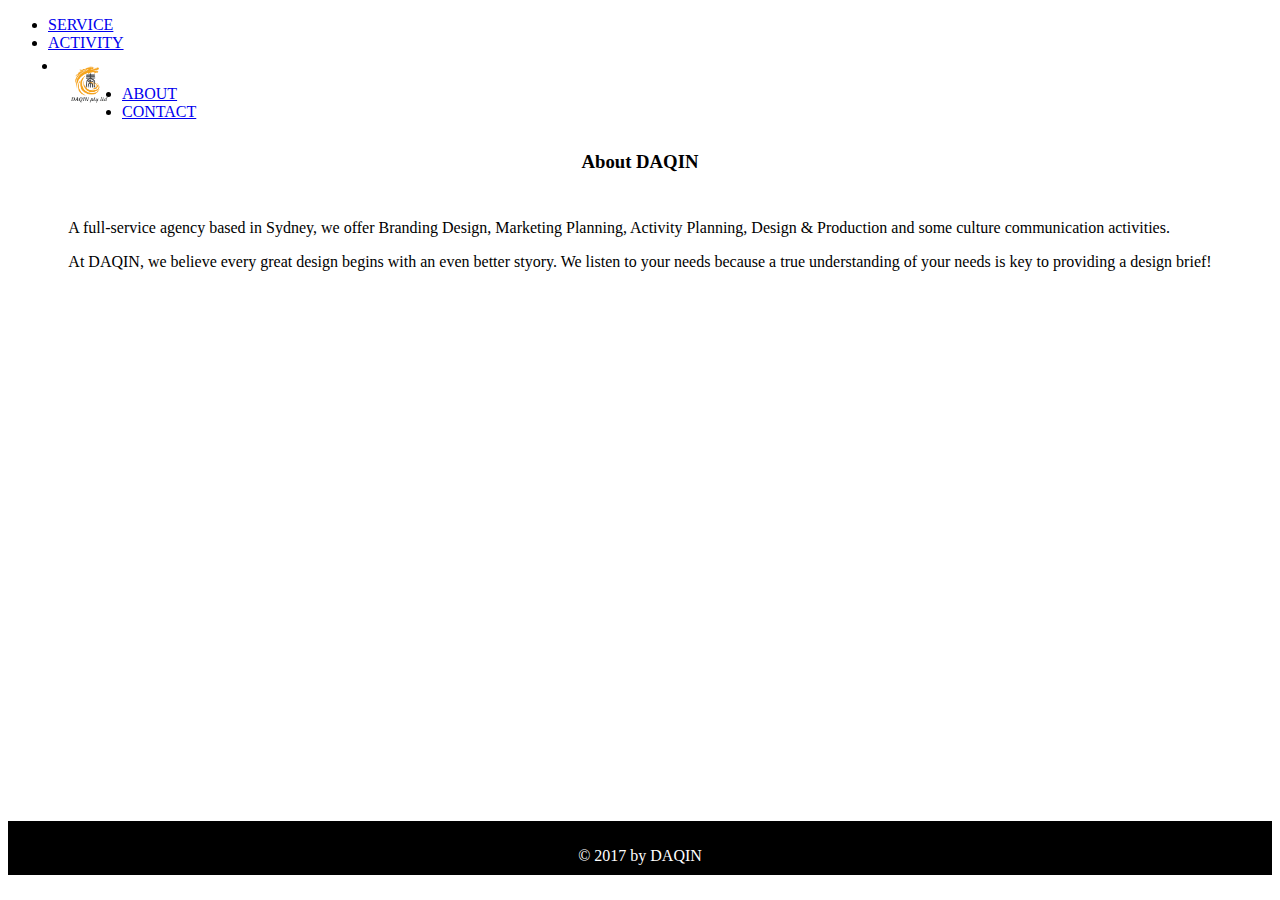
<file: index.html>
<!DOCTYPE html>
<html lang="en">
  <head>
    <meta charset="utf-8">
    <meta http-equiv="X-UA-Compatible" content="IE=edge">
    <meta name="viewport" content="width=device-width, initial-scale=1, shrink-to-fit=no">
    <link rel="stylesheet" href="./css/style.css" type="text/css">
    <!-- Bootstrap CSS -->
    <link rel="stylesheet" href="https://stackpath.bootstrapcdn.com/bootstrap/4.1.1/css/bootstrap.min.css" integrity="sha384-WskhaSGFgHYWDcbwN70/dfYBj47jz9qbsMId/iRN3ewGhXQFZCSftd1LZCfmhktB" crossorigin="anonymous">
    <title>DAQIN</title>
    <meta name="author" content="Shrimpy">
  </head>
  <body>
    <div class="nav-bar">
      <ul class="nav justify-content-center">
        <li class="nav-item">
          <a class="nav-link" href="./services">SERVICE</a>
        </li>
        <li class="nav-item">
          <a class="nav-link" href="./activity">ACTIVITY</a>
        </li>
        <li class="logo-link">
          <a href="./">
            <img src="./images/logo.png" alt="Daqin PTY LTD" class="nav-logo">
          </a>
        </li>
        <li class="nav-item">
          <a class="nav-link" href="./about">ABOUT</a>
        </li>
        <li class="nav-item">
          <a class="nav-link" href="./contact">CONTACT</a>
        </li>
      </ul>
    </div>
    <div class="parallax" alt="Daqin PTY LTD"></div>
    <section class="container" id="description">
      <h3>About DAQIN</h3>
      <div class="left-center-block">
        <p>A full-service agency based in Sydney, we offer Branding Design, Marketing Planning, Activity Planning, Design & Production and some culture communication activities.</p>
        <p>At DAQIN, we believe every great design begins with an even better styory. We listen to your needs because a true understanding of your needs is key to providing a design brief!</p>
      </div>
    </section>
    <section class="container" id="map">
      <iframe
        width="600"
        height="450"
        frameborder="0" style=""
        src="https://www.google.com/maps/place/708%2F2-14+Kings+Cross+Rd,+Potts+Point+NSW+2011" allowfullscreen>
      </iframe>
    </section>
    <section id="footer">
      <p>&copy; 2017 by DAQIN</p>
    </section>
    <!-- jQuery first, then Popper.js, then Bootstrap JS, then Gmaps JS Library -->
    <script src="https://code.jquery.com/jquery-3.3.1.slim.min.js" integrity="sha384-q8i/X+965DzO0rT7abK41JStQIAqVgRVzpbzo5smXKp4YfRvH+8abtTE1Pi6jizo" crossorigin="anonymous"></script>
    <script src="https://cdnjs.cloudflare.com/ajax/libs/popper.js/1.14.3/umd/popper.min.js" integrity="sha384-ZMP7rVo3mIykV+2+9J3UJ46jBk0WLaUAdn689aCwoqbBJiSnjAK/l8WvCWPIPm49" crossorigin="anonymous"></script>
    <script src="https://stackpath.bootstrapcdn.com/bootstrap/4.1.1/js/bootstrap.min.js" integrity="sha384-smHYKdLADwkXOn1EmN1qk/HfnUcbVRZyYmZ4qpPea6sjB/pTJ0euyQp0Mk8ck+5T" crossorigin="anonymous"></script>
  </body>
</html>
</file>
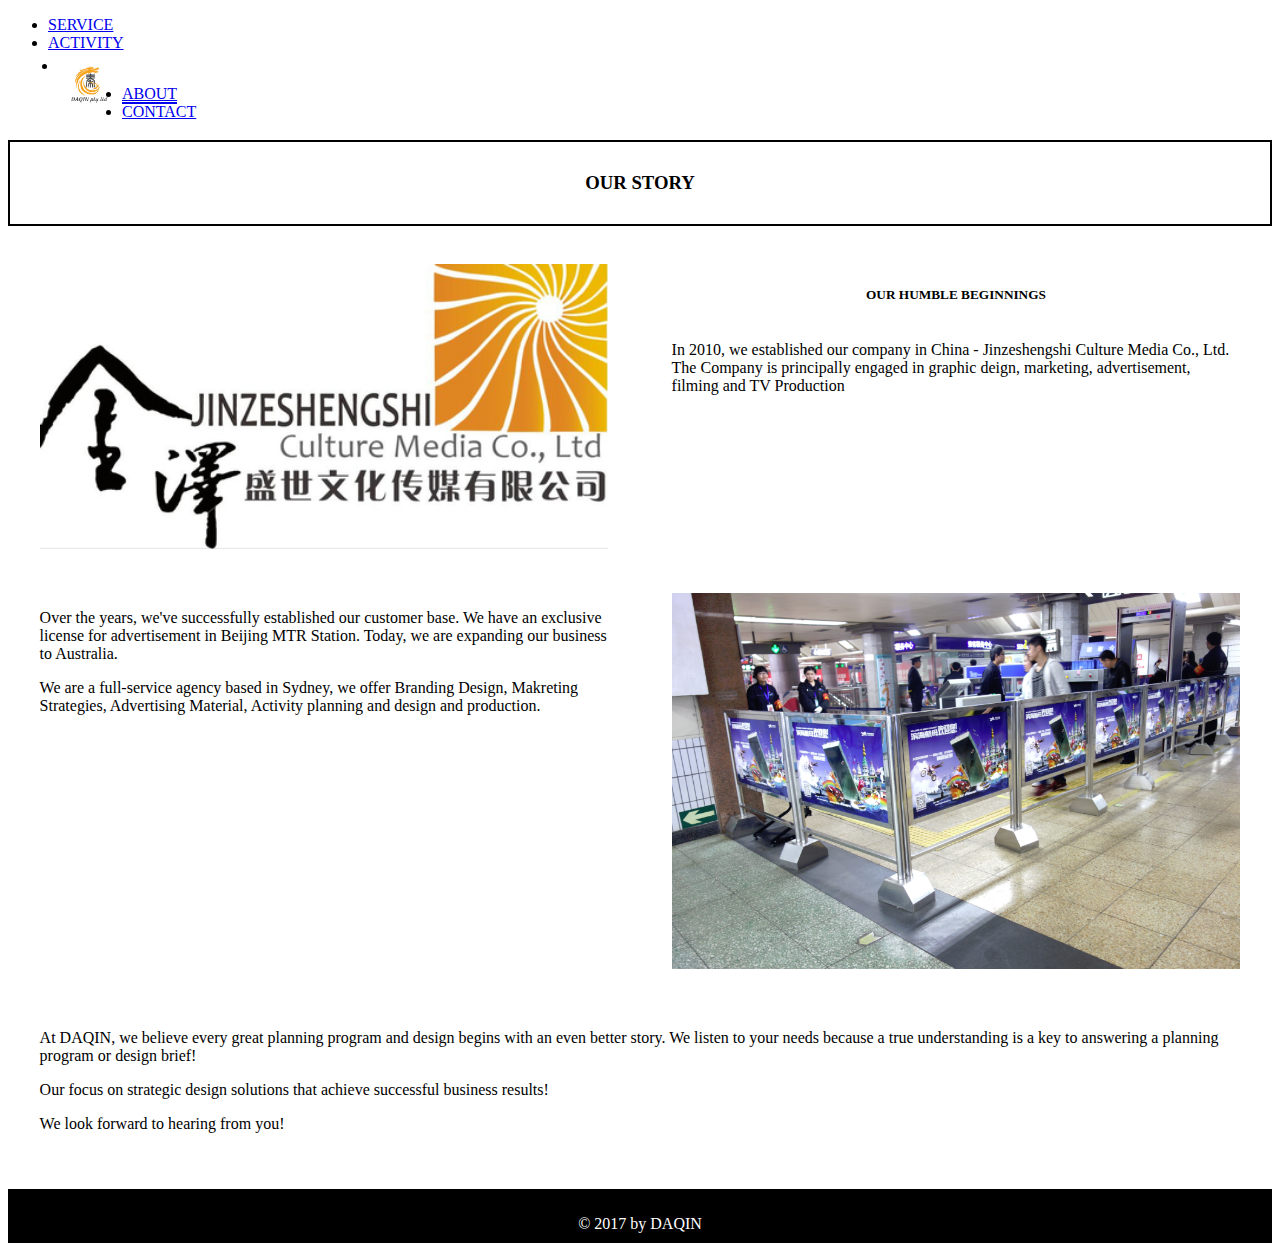
<file: about.html>
<!DOCTYPE html>
<html lang="en">
   <head>
     <meta charset="utf-8">
     <meta http-equiv="X-UA-Compatible" content="IE=edge">
     <meta name="viewport" content="width=device-width, initial-scale=1, shrink-to-fit=no">
     <link rel="stylesheet" href="./css/style.css" type="text/css">
     <!-- Bootstrap CSS -->
     <link rel="stylesheet" href="https://stackpath.bootstrapcdn.com/bootstrap/4.1.1/css/bootstrap.min.css" integrity="sha384-WskhaSGFgHYWDcbwN70/dfYBj47jz9qbsMId/iRN3ewGhXQFZCSftd1LZCfmhktB" crossorigin="anonymous">
     <title>DAQIN</title>
     <meta name="author" content="Shrimpy">
  </head>
  <body>
    <div class="nav-bar">
      <ul class="nav justify-content-center">
        <li class="nav-item">
          <a class="nav-link" href="./services">SERVICE</a>
        </li>
        <li class="nav-item">
          <a class="nav-link" href="./activity">ACTIVITY</a>
        </li>
        <li class="logo-link">
          <a href="./">
            <img src="./images/logo.png" alt="Daqin PTY LTD" class="nav-logo">
          </a>
        </li>
        <li class="nav-item active">
          <a class="nav-link" href="./about">ABOUT</a>
        </li>
        <li class="nav-item">
          <a class="nav-link" href="./contact">CONTACT</a>
        </li>
      </ul>
    </div>
    <section class="container" style="margin-bottom: 40px;">
      <div style="position: relative;">
        <h3 class="outlined-title">OUR STORY</h3>
      </div>
      <div class="half">
        <img src="./images/old-logo.png" alt="Jinzeshengshi Culture Media Co., Ltd company logo" class="">
      </div>
      <div class="half">
        <h5>OUR HUMBLE BEGINNINGS</h5>
        <div class="left-center-block">
          <p>In 2010, we established our company in China - Jinzeshengshi Culture Media Co., Ltd. The Company is principally engaged in graphic deign, marketing, advertisement, filming and TV Production</p>
        </div>
      </div>
      <div style="clear: both;"></div>
      <div class="half">
        <div class="left-center-block">
          <p>Over the years, we've successfully established our customer base. We have an exclusive license for advertisement in Beijing MTR Station. Today, we are expanding our business to Australia.</p>
          <p>We are a full-service agency based in Sydney, we offer Branding Design, Makreting Strategies, Advertising Material, Activity planning and design and production.</p>
        </div>
      </div>
      <div class="half"><img src="./images/subway-image.png" alt="Posters in Chinese subway"></div>
      <div class="left-center-block" id="match-half">
        <p>At DAQIN, we believe every great planning program and design begins with an even better story. We listen to your needs because a true understanding is a key to answering a planning program or design brief!</p>
        <p>Our focus on strategic design solutions that achieve successful business results!</p>
        <p>We look forward to hearing from you!</p>
      </div>
    </section>
    <section id="footer">
      <p>&copy; 2017 by DAQIN</p>
    </section>
     <!-- Optional JavaScript -->
     <!-- jQuery first, then Popper.js, then Bootstrap JS -->
     <script src="https://code.jquery.com/jquery-3.3.1.slim.min.js" integrity="sha384-q8i/X+965DzO0rT7abK41JStQIAqVgRVzpbzo5smXKp4YfRvH+8abtTE1Pi6jizo" crossorigin="anonymous"></script>
     <script src="https://cdnjs.cloudflare.com/ajax/libs/popper.js/1.14.3/umd/popper.min.js" integrity="sha384-ZMP7rVo3mIykV+2+9J3UJ46jBk0WLaUAdn689aCwoqbBJiSnjAK/l8WvCWPIPm49" crossorigin="anonymous"></script>
     <script src="https://stackpath.bootstrapcdn.com/bootstrap/4.1.1/js/bootstrap.min.js" integrity="sha384-smHYKdLADwkXOn1EmN1qk/HfnUcbVRZyYmZ4qpPea6sjB/pTJ0euyQp0Mk8ck+5T" crossorigin="anonymous"></script>
  </body>
</html>
</file>
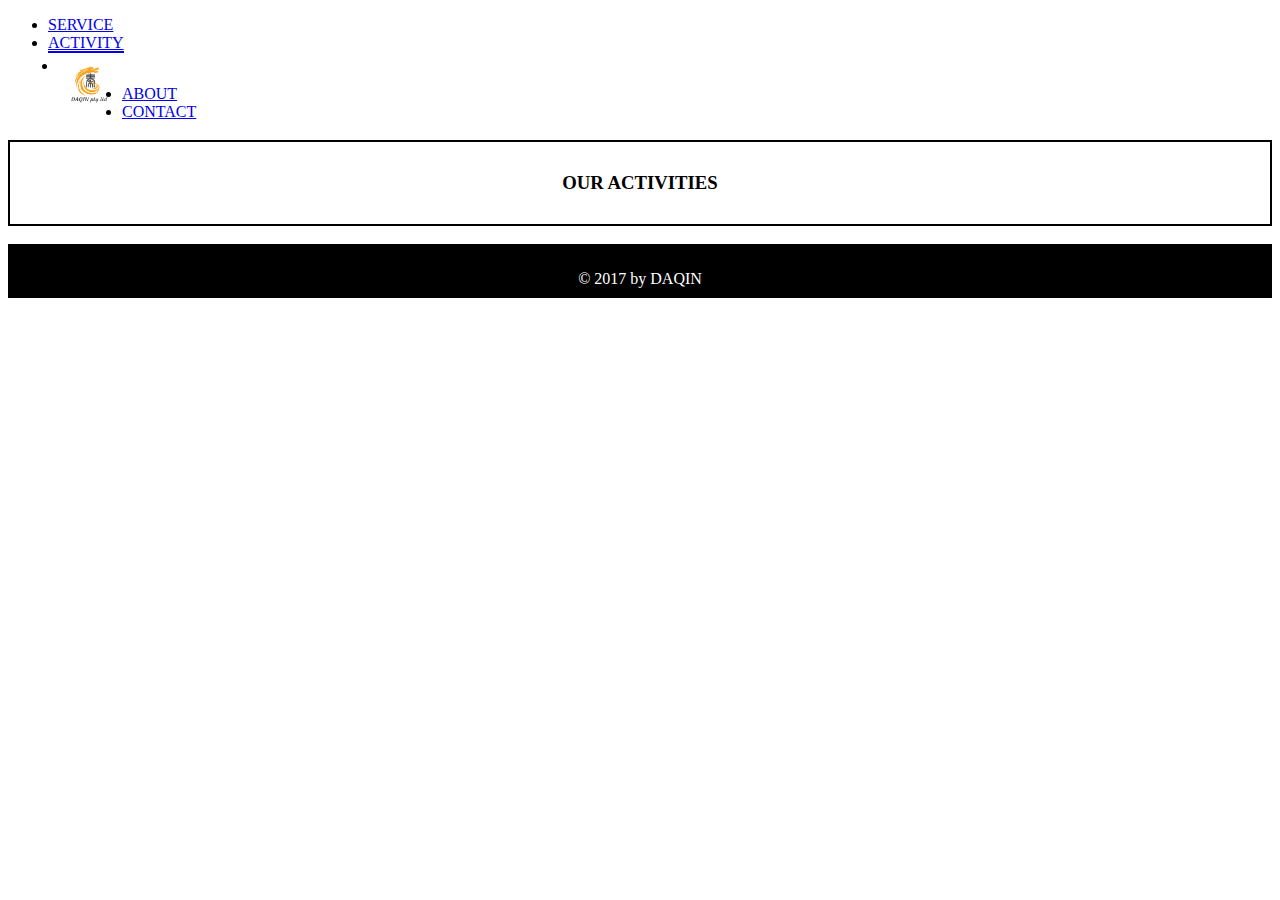
<file: activity.html>
<!DOCTYPE html>
<html lang="en">
   <head>
     <meta charset="utf-8">
     <meta http-equiv="X-UA-Compatible" content="IE=edge">
     <meta name="viewport" content="width=device-width, initial-scale=1, shrink-to-fit=no">
     <link rel="stylesheet" href="./css/style.css" type="text/css">
     <!-- Bootstrap CSS -->
     <link rel="stylesheet" href="https://stackpath.bootstrapcdn.com/bootstrap/4.1.1/css/bootstrap.min.css" integrity="sha384-WskhaSGFgHYWDcbwN70/dfYBj47jz9qbsMId/iRN3ewGhXQFZCSftd1LZCfmhktB" crossorigin="anonymous">
     <title>DAQIN</title>
     <meta name="author" content="Shrimpy">
  </head>
  <body>
    <div class="nav-bar">
      <ul class="nav justify-content-center">
        <li class="nav-item">
          <a class="nav-link" href="./services">SERVICE</a>
        </li>
        <li class="nav-item active">
          <a class="nav-link" href="./activity">ACTIVITY</a>
        </li>
        <li class="logo-link">
          <a href="./">
            <img src="./images/logo.png" alt="Daqin PTY LTD" class="nav-logo">
          </a>
        </li>
        <li class="nav-item">
          <a class="nav-link" href="./about">ABOUT</a>
        </li>
        <li class="nav-item">
          <a class="nav-link" href="./contact">CONTACT</a>
        </li>
      </ul>
    </div>
    <div class="container">
      <h3 class="outlined-title">OUR ACTIVITIES</h3>
    </div>
    <section id="footer">
      <p>&copy; 2017 by DAQIN</p>
    </section>
     <!-- Optional JavaScript -->
     <!-- jQuery first, then Popper.js, then Bootstrap JS -->
     <script src="https://code.jquery.com/jquery-3.3.1.slim.min.js" integrity="sha384-q8i/X+965DzO0rT7abK41JStQIAqVgRVzpbzo5smXKp4YfRvH+8abtTE1Pi6jizo" crossorigin="anonymous"></script>
     <script src="https://cdnjs.cloudflare.com/ajax/libs/popper.js/1.14.3/umd/popper.min.js" integrity="sha384-ZMP7rVo3mIykV+2+9J3UJ46jBk0WLaUAdn689aCwoqbBJiSnjAK/l8WvCWPIPm49" crossorigin="anonymous"></script>
     <script src="https://stackpath.bootstrapcdn.com/bootstrap/4.1.1/js/bootstrap.min.js" integrity="sha384-smHYKdLADwkXOn1EmN1qk/HfnUcbVRZyYmZ4qpPea6sjB/pTJ0euyQp0Mk8ck+5T" crossorigin="anonymous"></script>
  </body>
</html>
</file>
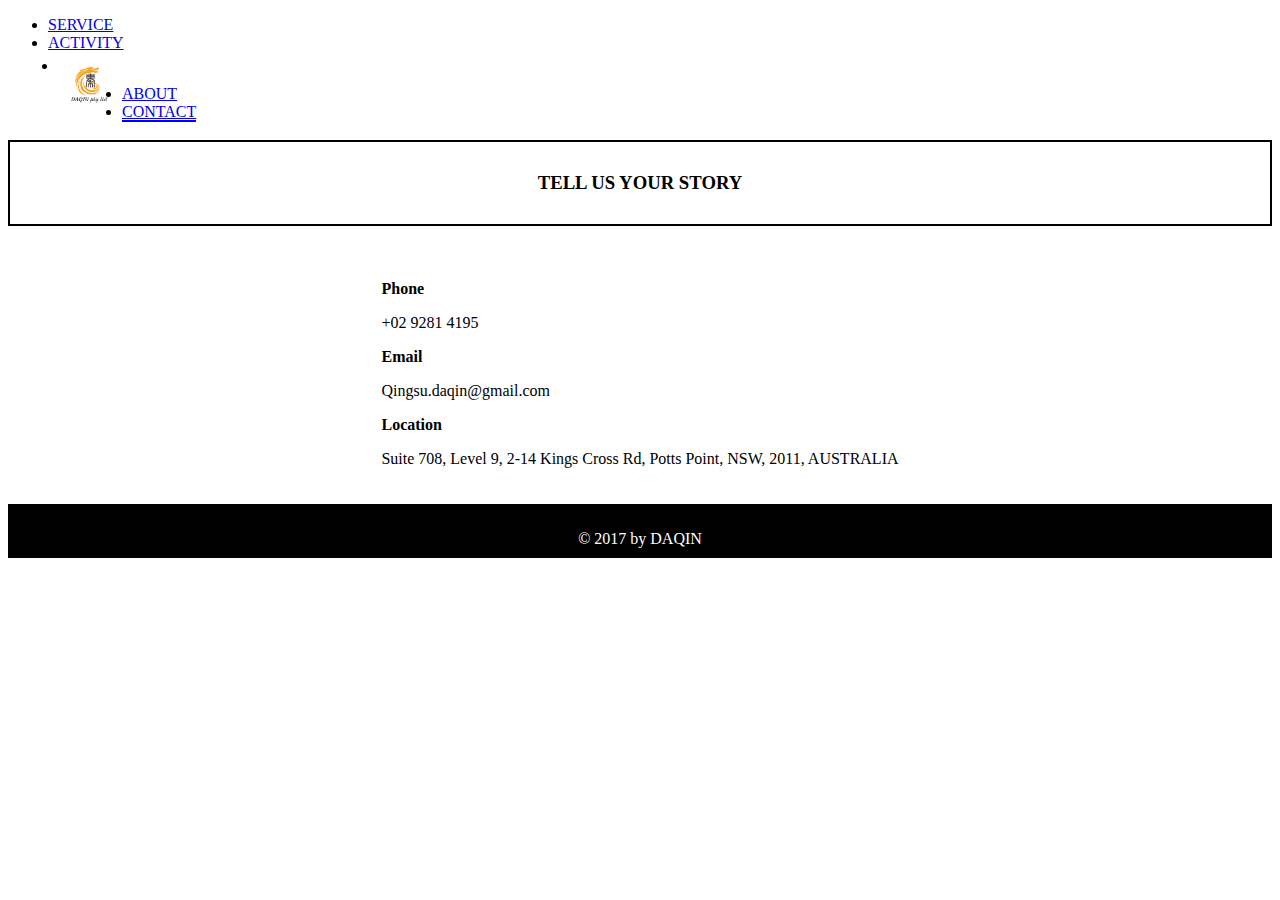
<file: contact.html>
<!DOCTYPE html>
<html lang="en">
   <head>
     <meta charset="utf-8">
     <meta http-equiv="X-UA-Compatible" content="IE=edge">
     <meta name="viewport" content="width=device-width, initial-scale=1, shrink-to-fit=no">
     <link rel="stylesheet" href="./css/style.css" type="text/css">
     <!-- Bootstrap CSS -->
     <link rel="stylesheet" href="https://stackpath.bootstrapcdn.com/bootstrap/4.1.1/css/bootstrap.min.css" integrity="sha384-WskhaSGFgHYWDcbwN70/dfYBj47jz9qbsMId/iRN3ewGhXQFZCSftd1LZCfmhktB" crossorigin="anonymous">
     <title>DAQIN</title>
     <meta name="author" content="Shrimpy">
  </head>
  <body>
    <div class="nav-bar">
      <ul class="nav justify-content-center">
        <li class="nav-item">
          <a class="nav-link" href="./services">SERVICE</a>
        </li>
        <li class="nav-item">
          <a class="nav-link" href="./activity">ACTIVITY</a>
        </li>
        <li class="logo-link">
          <a href="./">
            <img src="./images/logo.png" alt="Daqin PTY LTD" class="nav-logo">
          </a>
        </li>
        <li class="nav-item">
          <a class="nav-link" href="./about">ABOUT</a>
        </li>
        <li class="nav-item active">
          <a class="nav-link" href="./contact">CONTACT</a>
        </li>
      </ul>
    </div>
    <section class="container" id="contact">
      <h3 class="outlined-title">TELL US YOUR STORY</h3>
      <div class="left-center-block">
        <b><p>Phone</p></b>
        <p>+02 9281 4195</p>
        <b><p>Email</p></b>
        <p>Qingsu.daqin@gmail.com</p>
        <b><p>Location</p></b>
        <p>Suite 708, Level 9, 2-14 Kings Cross Rd, Potts Point, NSW, 2011, AUSTRALIA</p>
      </div>
    </section>
    <section id="footer">
      <p>&copy; 2017 by DAQIN</p>
    </section>
     <!-- Optional JavaScript -->
     <!-- jQuery first, then Popper.js, then Bootstrap JS -->
     <script src="https://code.jquery.com/jquery-3.3.1.slim.min.js" integrity="sha384-q8i/X+965DzO0rT7abK41JStQIAqVgRVzpbzo5smXKp4YfRvH+8abtTE1Pi6jizo" crossorigin="anonymous"></script>
     <script src="https://cdnjs.cloudflare.com/ajax/libs/popper.js/1.14.3/umd/popper.min.js" integrity="sha384-ZMP7rVo3mIykV+2+9J3UJ46jBk0WLaUAdn689aCwoqbBJiSnjAK/l8WvCWPIPm49" crossorigin="anonymous"></script>
     <script src="https://stackpath.bootstrapcdn.com/bootstrap/4.1.1/js/bootstrap.min.js" integrity="sha384-smHYKdLADwkXOn1EmN1qk/HfnUcbVRZyYmZ4qpPea6sjB/pTJ0euyQp0Mk8ck+5T" crossorigin="anonymous"></script>
  </body>
</html>
</file>
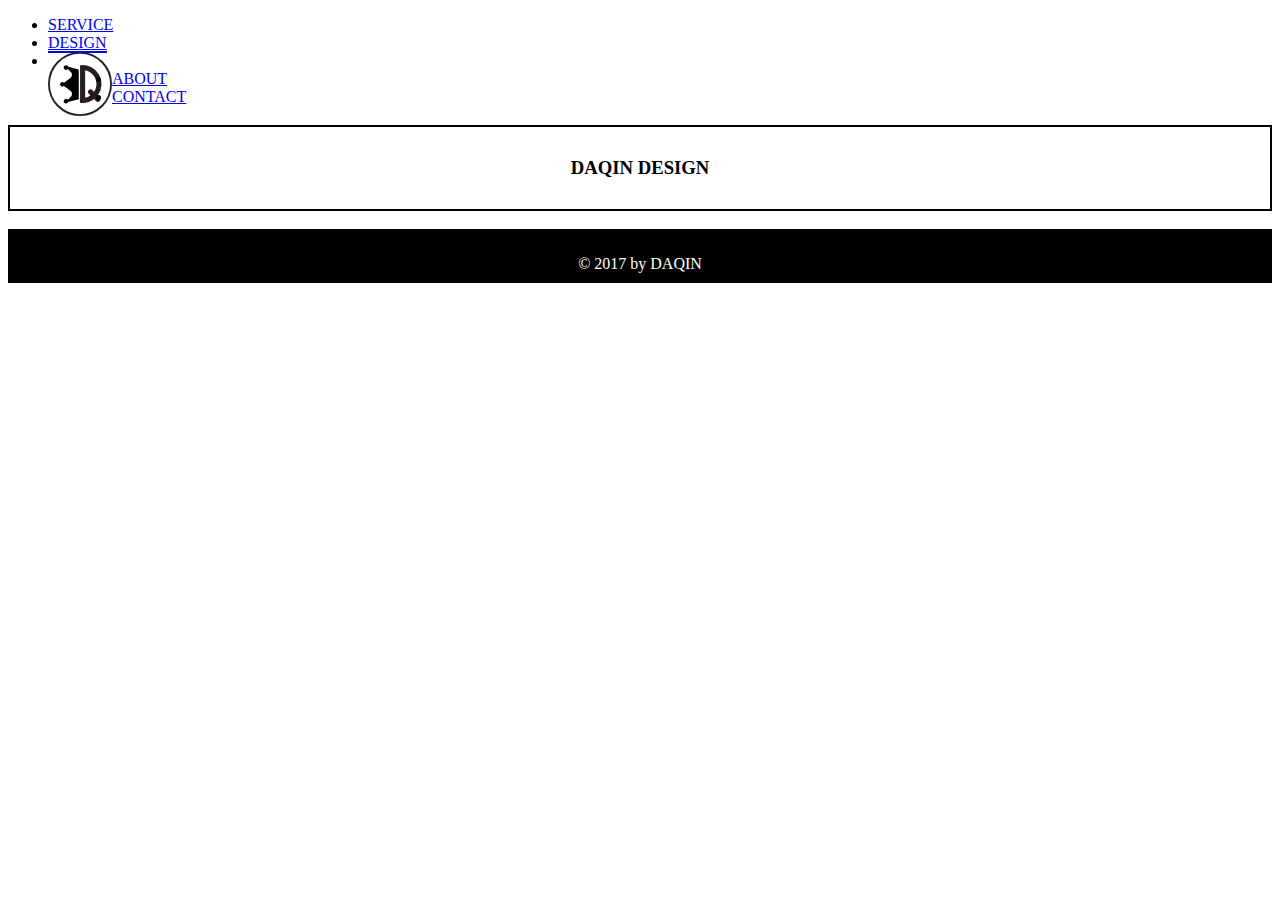
<file: design.html>
<!DOCTYPE html>
<html lang="en">
   <head>
     <meta charset="utf-8">
     <meta http-equiv="X-UA-Compatible" content="IE=edge">
     <meta name="viewport" content="width=device-width, initial-scale=1, shrink-to-fit=no">
     <link rel="stylesheet" href="./css/style.css" type="text/css">
     <!-- Bootstrap CSS -->
     <link rel="stylesheet" href="https://stackpath.bootstrapcdn.com/bootstrap/4.1.1/css/bootstrap.min.css" integrity="sha384-WskhaSGFgHYWDcbwN70/dfYBj47jz9qbsMId/iRN3ewGhXQFZCSftd1LZCfmhktB" crossorigin="anonymous">
     <title>DAQIN</title>
     <meta name="author" content="Shrimpy">
  </head>
  <body>
    <div class="nav-bar">
      <ul class="nav justify-content-center">
        <li class="nav-item">
          <a class="nav-link" href="./services.html">SERVICE</a>
        </li>
        <li class="nav-item active">
          <a class="nav-link" href="./design.html">DESIGN</a>
        </li>
        <li>
          <a href="./index.html">
            <img src="./images/logo.svg" alt="Daqin PTY LTD" class="nav-logo">
          </a>
        </li>
        <li class="nav-item">
          <a class="nav-link" href="./about.html">ABOUT</a>
        </li>
        <li class="nav-item">
          <a class="nav-link" href="./contact.html" style="margin-top: 12%">CONTACT</a>
        </li>
      </ul>
    </div>
    <div class="container">
      <h3 class="outlined-title">DAQIN DESIGN</h3>
    </div>
    <section id="footer">
      <p>&copy; 2017 by DAQIN</p>
    </section>
     <!-- Optional JavaScript -->
     <!-- jQuery first, then Popper.js, then Bootstrap JS -->
     <script src="https://code.jquery.com/jquery-3.3.1.slim.min.js" integrity="sha384-q8i/X+965DzO0rT7abK41JStQIAqVgRVzpbzo5smXKp4YfRvH+8abtTE1Pi6jizo" crossorigin="anonymous"></script>
     <script src="https://cdnjs.cloudflare.com/ajax/libs/popper.js/1.14.3/umd/popper.min.js" integrity="sha384-ZMP7rVo3mIykV+2+9J3UJ46jBk0WLaUAdn689aCwoqbBJiSnjAK/l8WvCWPIPm49" crossorigin="anonymous"></script>
     <script src="https://stackpath.bootstrapcdn.com/bootstrap/4.1.1/js/bootstrap.min.js" integrity="sha384-smHYKdLADwkXOn1EmN1qk/HfnUcbVRZyYmZ4qpPea6sjB/pTJ0euyQp0Mk8ck+5T" crossorigin="anonymous"></script>
  </body>
</html>
</file>
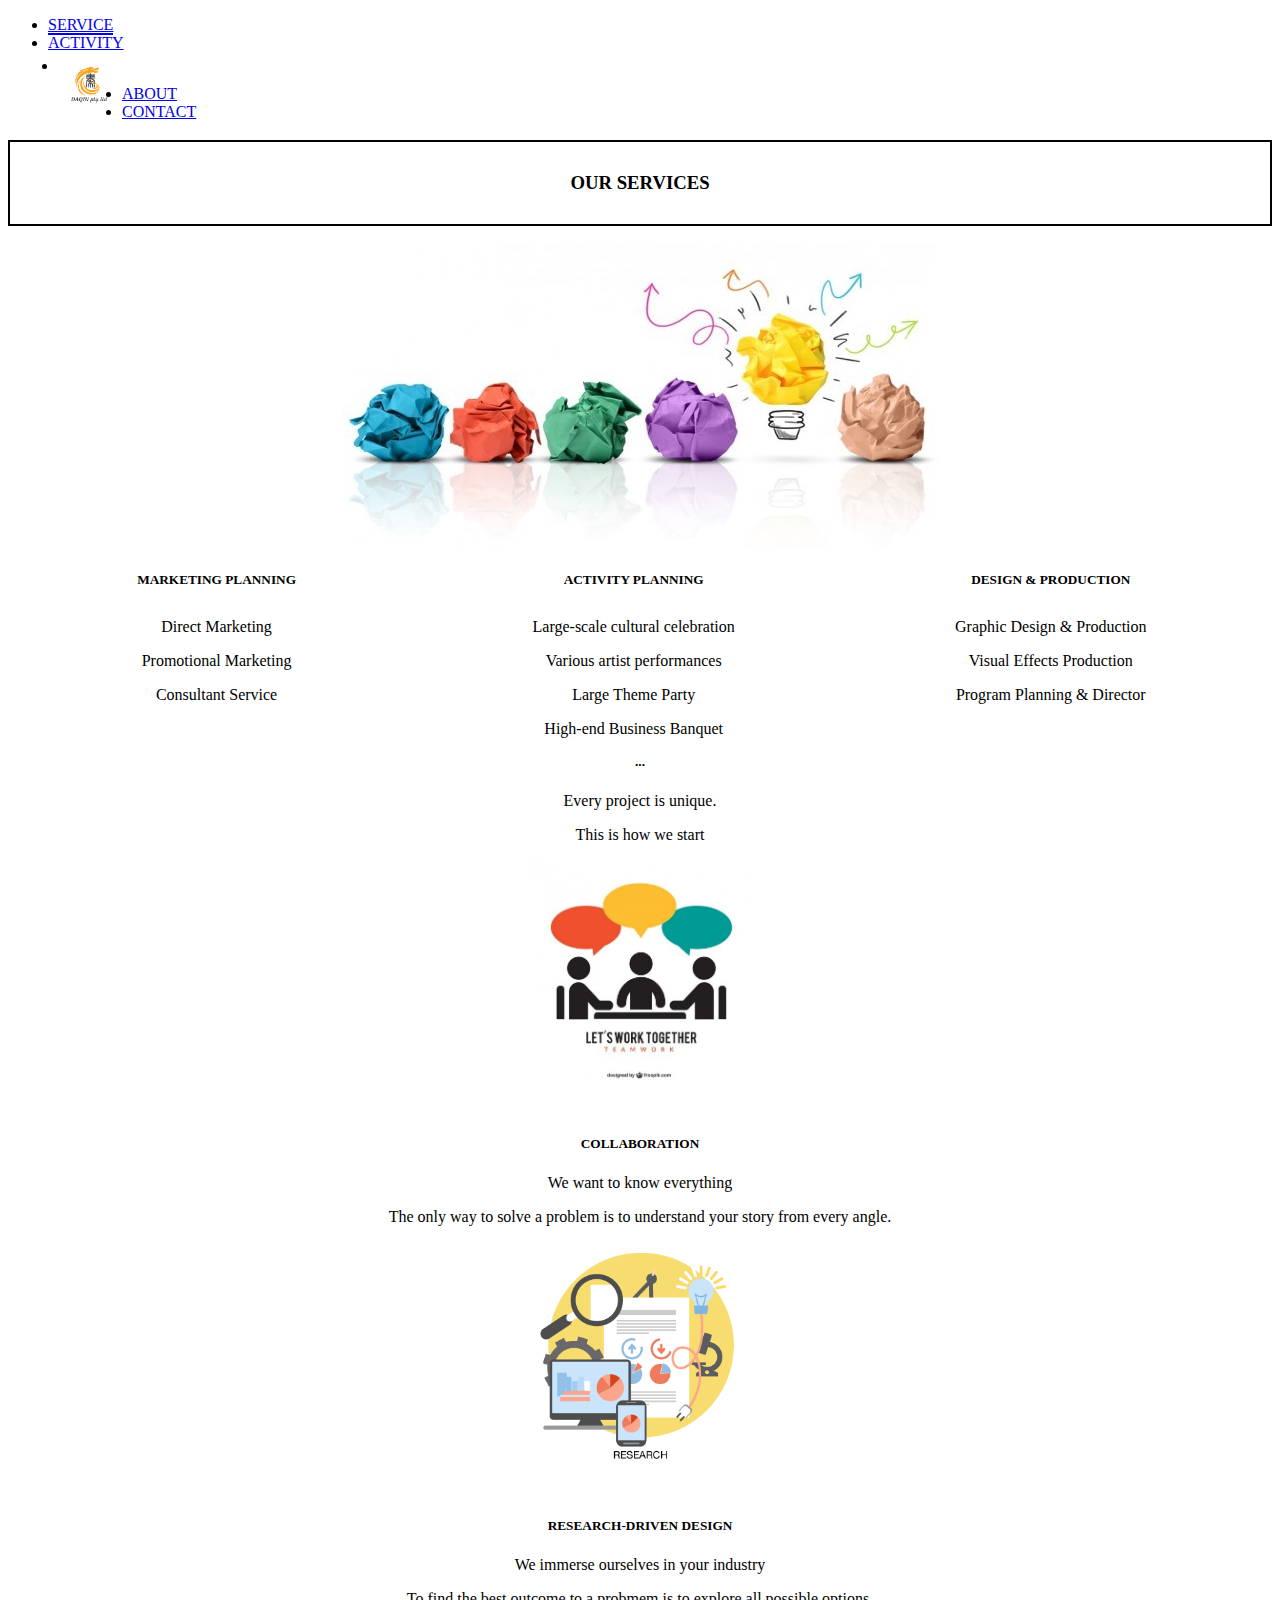
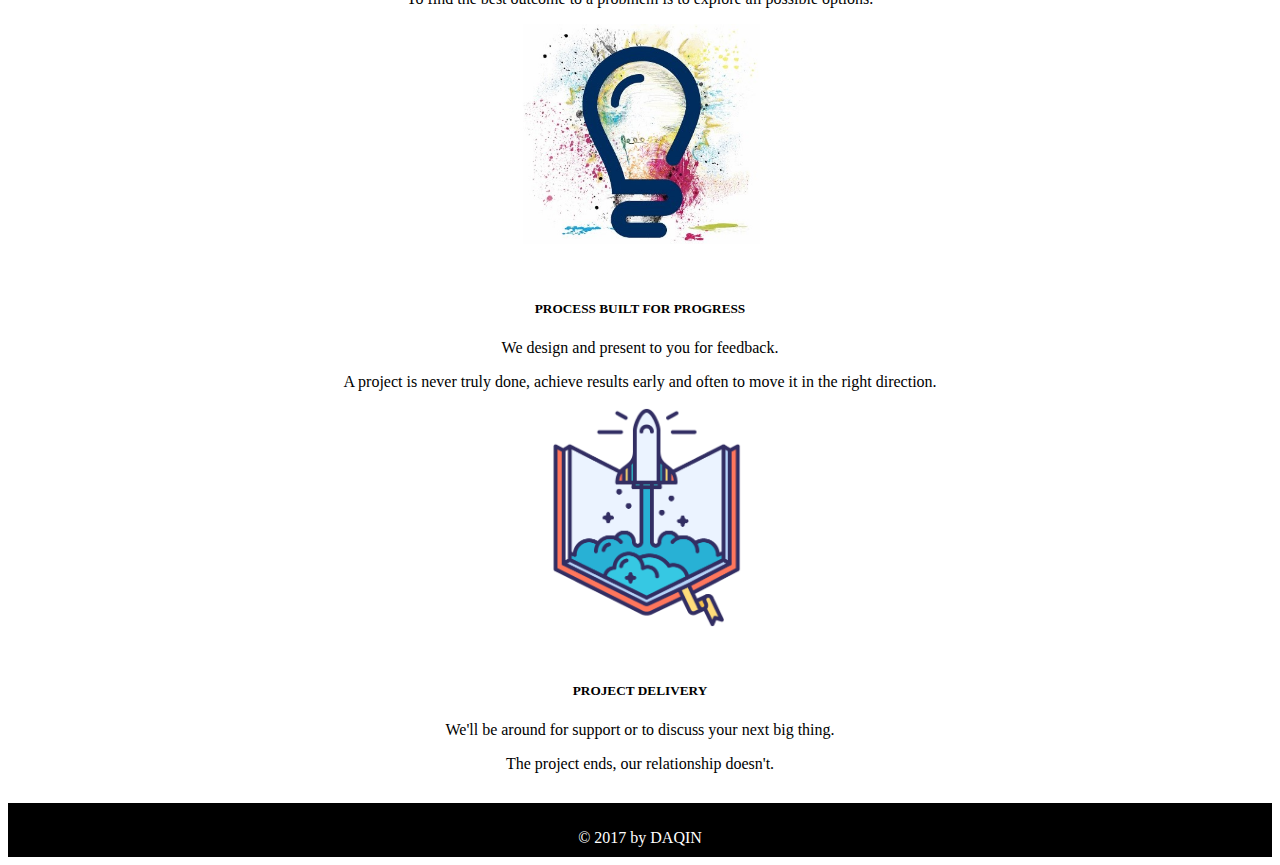
<file: services.html>
<!DOCTYPE html>
<html lang="en">
   <head>
     <meta charset="utf-8">
     <meta http-equiv="X-UA-Compatible" content="IE=edge">
     <meta name="viewport" content="width=device-width, initial-scale=1, shrink-to-fit=no">
     <link rel="stylesheet" href="./css/style.css" type="text/css">
     <!-- Bootstrap CSS -->
     <link rel="stylesheet" href="https://stackpath.bootstrapcdn.com/bootstrap/4.1.1/css/bootstrap.min.css" integrity="sha384-WskhaSGFgHYWDcbwN70/dfYBj47jz9qbsMId/iRN3ewGhXQFZCSftd1LZCfmhktB" crossorigin="anonymous">
     <title>Daqin</title>
     <meta name="author" content="Shrimpy">
  </head>
  <body>
    <div class="nav-bar">
      <ul class="nav justify-content-center">
        <li class="nav-item active">
          <a class="nav-link" href="./services">SERVICE</a>
        </li>
        <li class="nav-item">
          <a class="nav-link" href="./activity">ACTIVITY</a>
        </li>
        <li class="logo-link">
          <a href="./">
            <img src="./images/logo.png" alt="Daqin PTY LTD" class="nav-logo">
          </a>
        </li>
        <li class="nav-item">
          <a class="nav-link" href="./about">ABOUT</a>
        </li>
        <li class="nav-item">
          <a class="nav-link" href="./contact">CONTACT</a>
        </li>
      </ul>
    </div>
    <section class="container">
      <h3 class="outlined-title">OUR SERVICES</h3>
      <img src="./images/banner2.jpg" alt="Daqin, our services" class="service-banner">
      <div class="third">
        <h5 class="services-title">MARKETING PLANNING</h5>
        <p>Direct Marketing</p>
        <p>Promotional Marketing</p>
        <p>Consultant Service</p>
      </div>
      <div class="third">
        <h5 class="services-title">ACTIVITY PLANNING</h5>
        <p>Large-scale cultural celebration</p>
        <p>Various artist performances</p>
        <p>Large Theme Party</p>
        <p>High-end Business Banquet</p>
      </div>
      <div class="third">
        <h5 class="services-title">DESIGN & PRODUCTION</h5>
        <p>Graphic Design & Production</p>
        <p>Visual Effects Production</p>
        <p>Program Planning & Director</p>
      </div>
    </section>
    <section class="container" id="description">
      <h5>...</h5>
      <p>Every project is unique.</p>
      <p>This is how we start</p>
      <img src="./images/together-icon.jpg" alt="Collaboration" class="service-icon">
      <h5>COLLABORATION</h5>
      <p>We want to know everything</p>
      <p>The only way to solve a problem is to understand your story from every angle.</p>
      <img src="./images/innovation-icon.png" alt="Research driven design" class="service-icon">
      <h5>RESEARCH-DRIVEN DESIGN</h5>
      <p>We immerse ourselves in your industry</p>
      <p>To find the best outcome to a probmem is to explore all possible options.</p>
      <img src="./images/lightbulb-icon.jpg" alt="Process built for progress" class="service-icon">
      <h5>PROCESS BUILT FOR PROGRESS</h5>
      <p>We design and present to you  for feedback.</p>
      <p>A project is never truly done, achieve results early and often to move it in the right direction.</p>
      <img src="./images/rocket-icon.png" alt="Project delivery" class="service-icon">
      <h5>PROJECT DELIVERY</h5>
      <p>We'll be around for support or to discuss your next big thing.</p>
      <p>The project ends, our relationship doesn't.</p>
    </section>
    <section id="footer">
      <p>&copy; 2017 by DAQIN</p>
    </section>
    <!-- Optional JavaScript -->
    <!-- jQuery first, then Popper.js, then Bootstrap JS -->
    <script src="https://code.jquery.com/jquery-3.3.1.slim.min.js" integrity="sha384-q8i/X+965DzO0rT7abK41JStQIAqVgRVzpbzo5smXKp4YfRvH+8abtTE1Pi6jizo" crossorigin="anonymous"></script>
    <script src="https://cdnjs.cloudflare.com/ajax/libs/popper.js/1.14.3/umd/popper.min.js" integrity="sha384-ZMP7rVo3mIykV+2+9J3UJ46jBk0WLaUAdn689aCwoqbBJiSnjAK/l8WvCWPIPm49" crossorigin="anonymous"></script>
    <script src="https://stackpath.bootstrapcdn.com/bootstrap/4.1.1/js/bootstrap.min.js" integrity="sha384-smHYKdLADwkXOn1EmN1qk/HfnUcbVRZyYmZ4qpPea6sjB/pTJ0euyQp0Mk8ck+5T" crossorigin="anonymous"></script>
  </body>
</html>
</file>
<file: css/style.css>
@charset "utf-8";

.nav-bar {
  margin-top: 10px;
  margin-bottom: 10px;
}

.nav-logo {
  width: 64px;
  float: left;
}

.logo-link {
  margin: 5px 10px 10px;
}

.nav-link {
  margin-top: 15%;
  font-size: 16px;
}

.nav-item.active > a {
  border-bottom: 2px solid;
}

.main-banner {
  width: 100%;
}

.container {
  text-align: center;
}

#description {
  margin-top: 30px;
  margin-bottom: 30px;
  clear: both;
}

#description > h3 {
  margin-bottom: 30px;
}

#contact > .left-center-block {
  margin-top: 20px;
  margin-bottom: 20px;
}

.left-center-block {
  display: inline-block;
  text-align: left;
}

#match-half {
  width: 95%;
  margin-top: 20px;
}

.outlined-title {
  text-align: center !important;
  border: 2px solid black;
  padding: 30px;
}

#relative {
  position: relative;
}

.about-image {
  width: 30%;
  position: absolute;
  right: 5px;
  top: -10px;
}

.service-banner {
  display: block;
  margin: auto;
}

.half {
  margin: 20px 2.5%;
  margin-top: 20px;
  float: left;
  width: 45%;
}

.half > img {
  width: 100%;
}

.third {
  margin: auto;
  float: left;
  width: 33%;
  text-align: center;
}

.services-title {
  margin-bottom: 30px;
}

.service-icon {
  margin-bottom: 30px;
  height: 220px;
}

#map {
  border: 0;
  margin-bottom: 50px;
}

#footer {
  background-color: black;
  color: white;
  padding: 10px;
}

#footer p {
  margin-bottom: 0;
  text-align: center;
}
</file>
